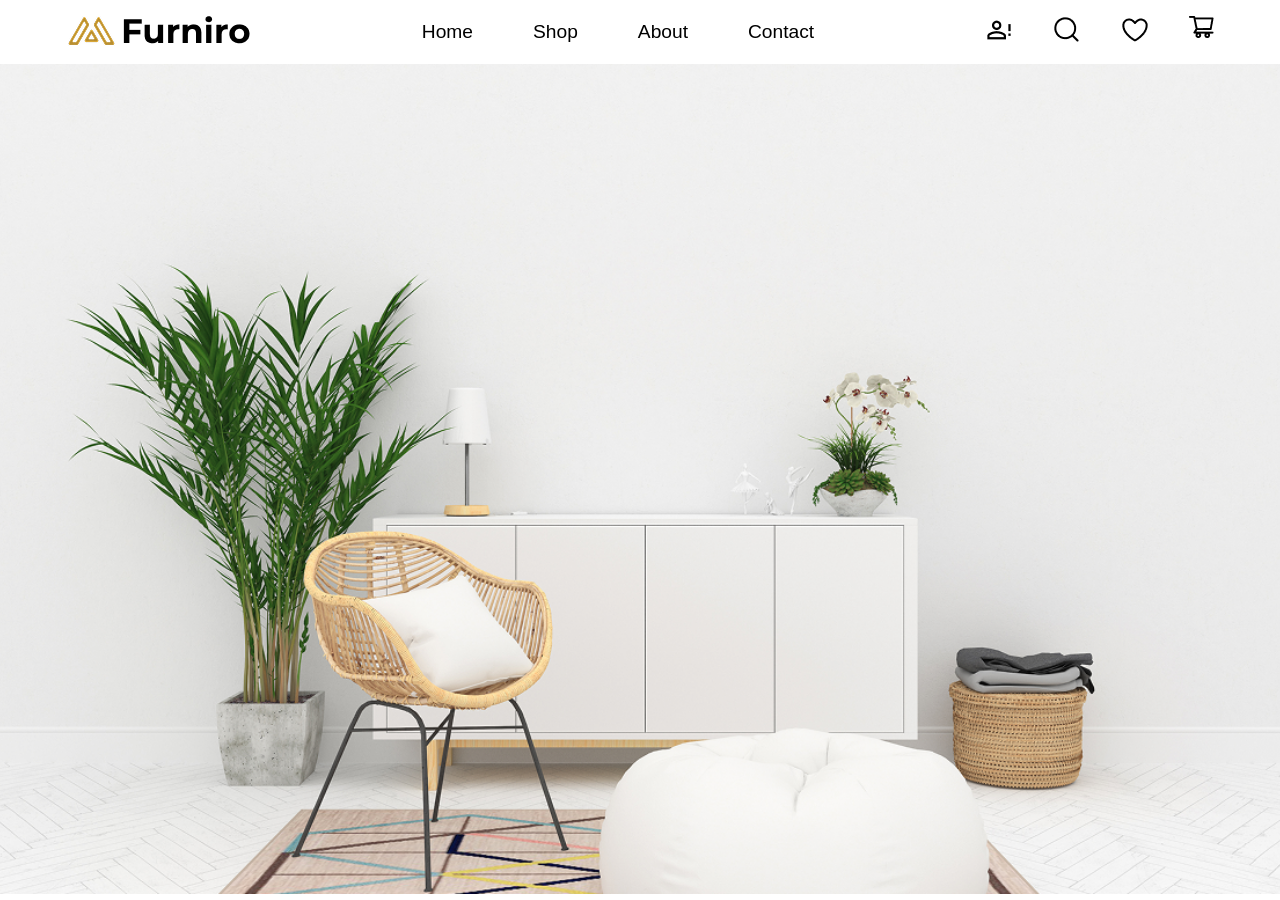
<file: figma_design_web/furniture_css/index.html>
<!DOCTYPE html>
<html lang="en">
<head>
    <meta charset="UTF-8">
    <meta name="viewport" content="width=device-width, initial-scale=1.0">
    <title>Furniture</title>
<link rel="stylesheet" href="style.css">
</head>
<body>
    <header>
        <nav class="navbar">
            <div><img src="Frame 168.png" alt="logo"></div>
            <div class="nav-text">
                <ul>
                    <li>Home</li>
                    <li>Shop</li>
                    <li>About</li>
                    <li>Contact</li>
                </ul>
            </div>
            <div class="nav-logo">
                <ul>
                    <li><img src="mdi_account-alert-outline.png" alt="person"></li>
                    <li><img src="akar-icons_search.png" alt="search"></li>
                    <li><img src="akar-icons_heart.png" alt="heart"></li>
                    <li><img src="Vector.png" alt="Vector"></li>
                </ul>
            </divclass>
        </nav>
    </header>
    <section class="hero">
        <div class="hero-img">
            <img src="scandinavian-interior-mockup-wall-decal-background 1.png" alt="hero-image" style=" width: 100%;height: 99.3%; object-fit: cover;">
        </div>
        <div>
            
        </div>
    </section>
</body>
</html>
</file>
<file: figma_design_web/furniture_css/style.css>
*{
    font-family: Arial, Helvetica, sans-serif;
}
html,body{
    margin: 0;
    padding: 0;
    box-sizing: border-box;
}
.navbar{
    width: 100vw;
    height: 4rem;
    background-color: white;
    display: flex;
    align-items: center;
    justify-content: space-around;
}
.nav-text ul{
    display: flex;
    gap: 60px;
}
.nav-text ul li{
    list-style: none;
    font-size: larger;
font-weight: 540;
}
.nav-logo ul{
    display: flex;
    gap: 40px;
}
.nav-logo ul li{
    list-style: none;
}
.hero-img{
    width: 100vw;
    height: calc(100vh - 4rem);
}
</file>
